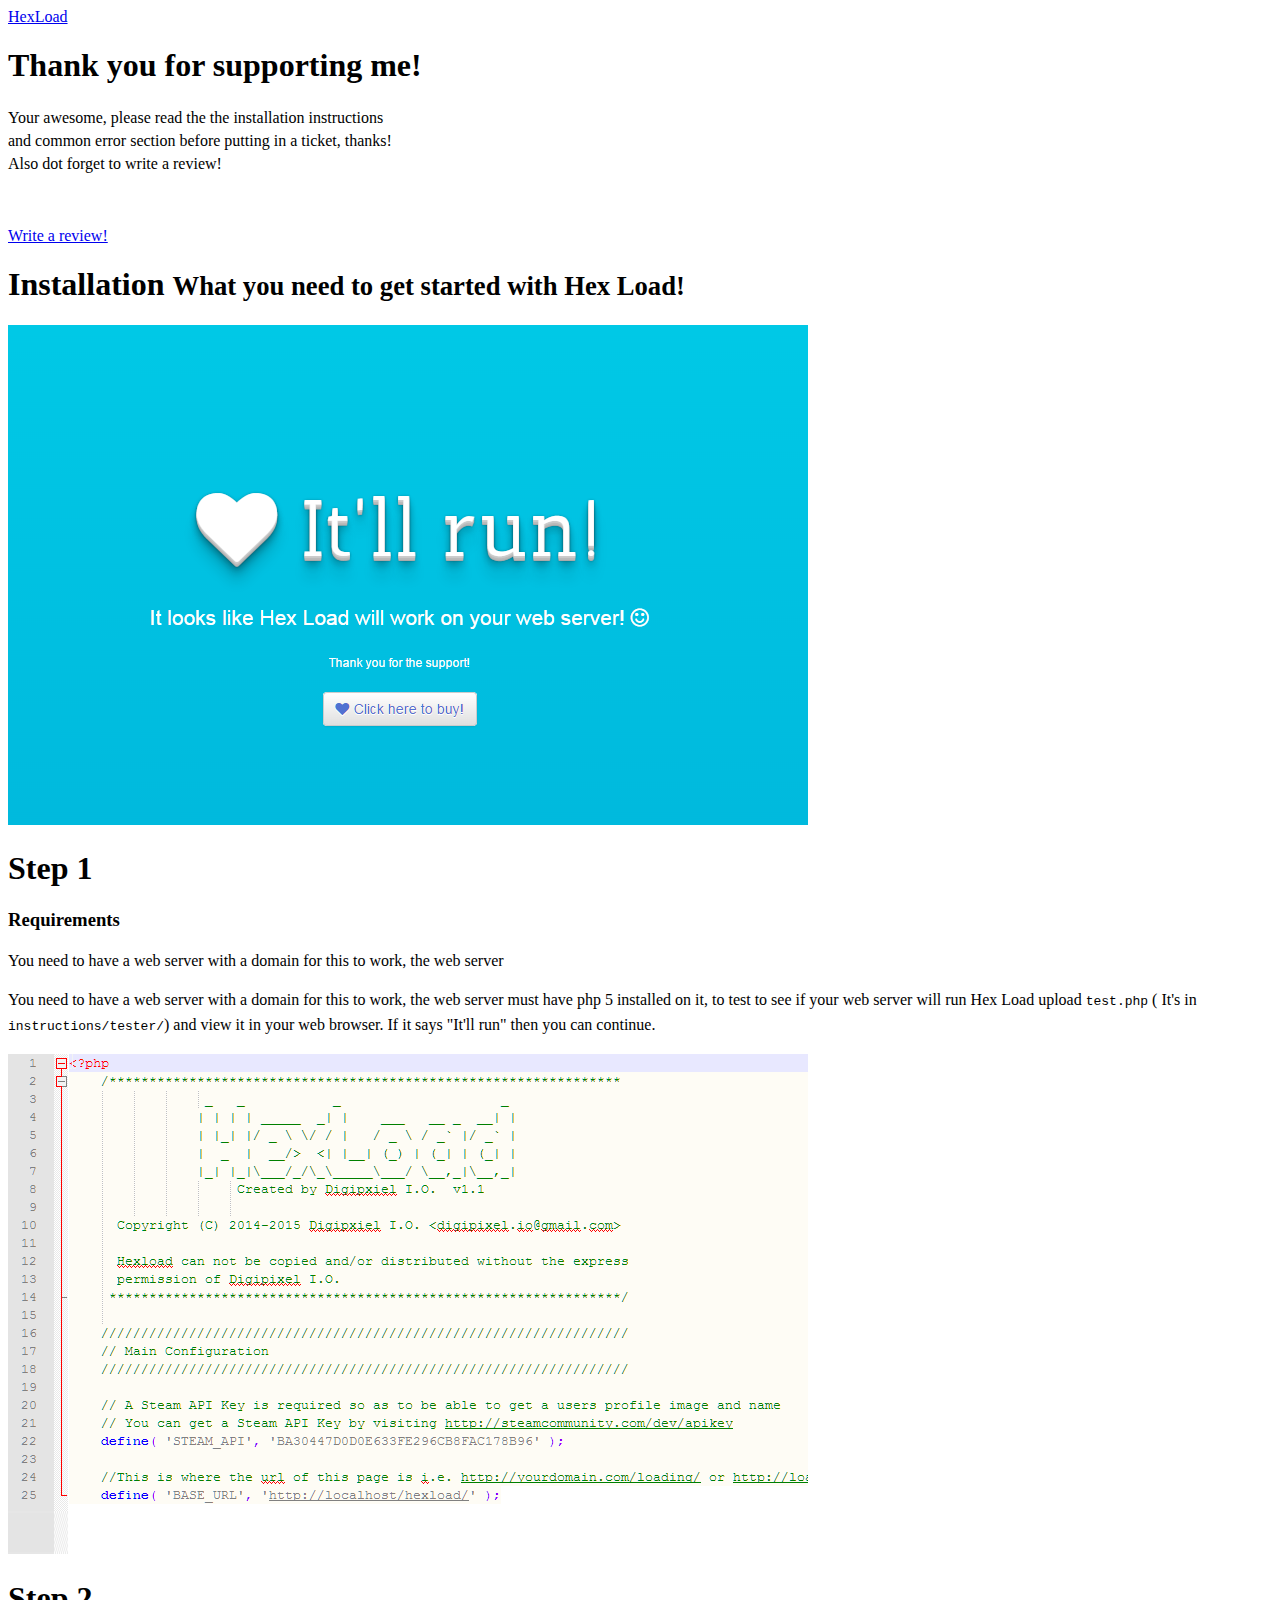
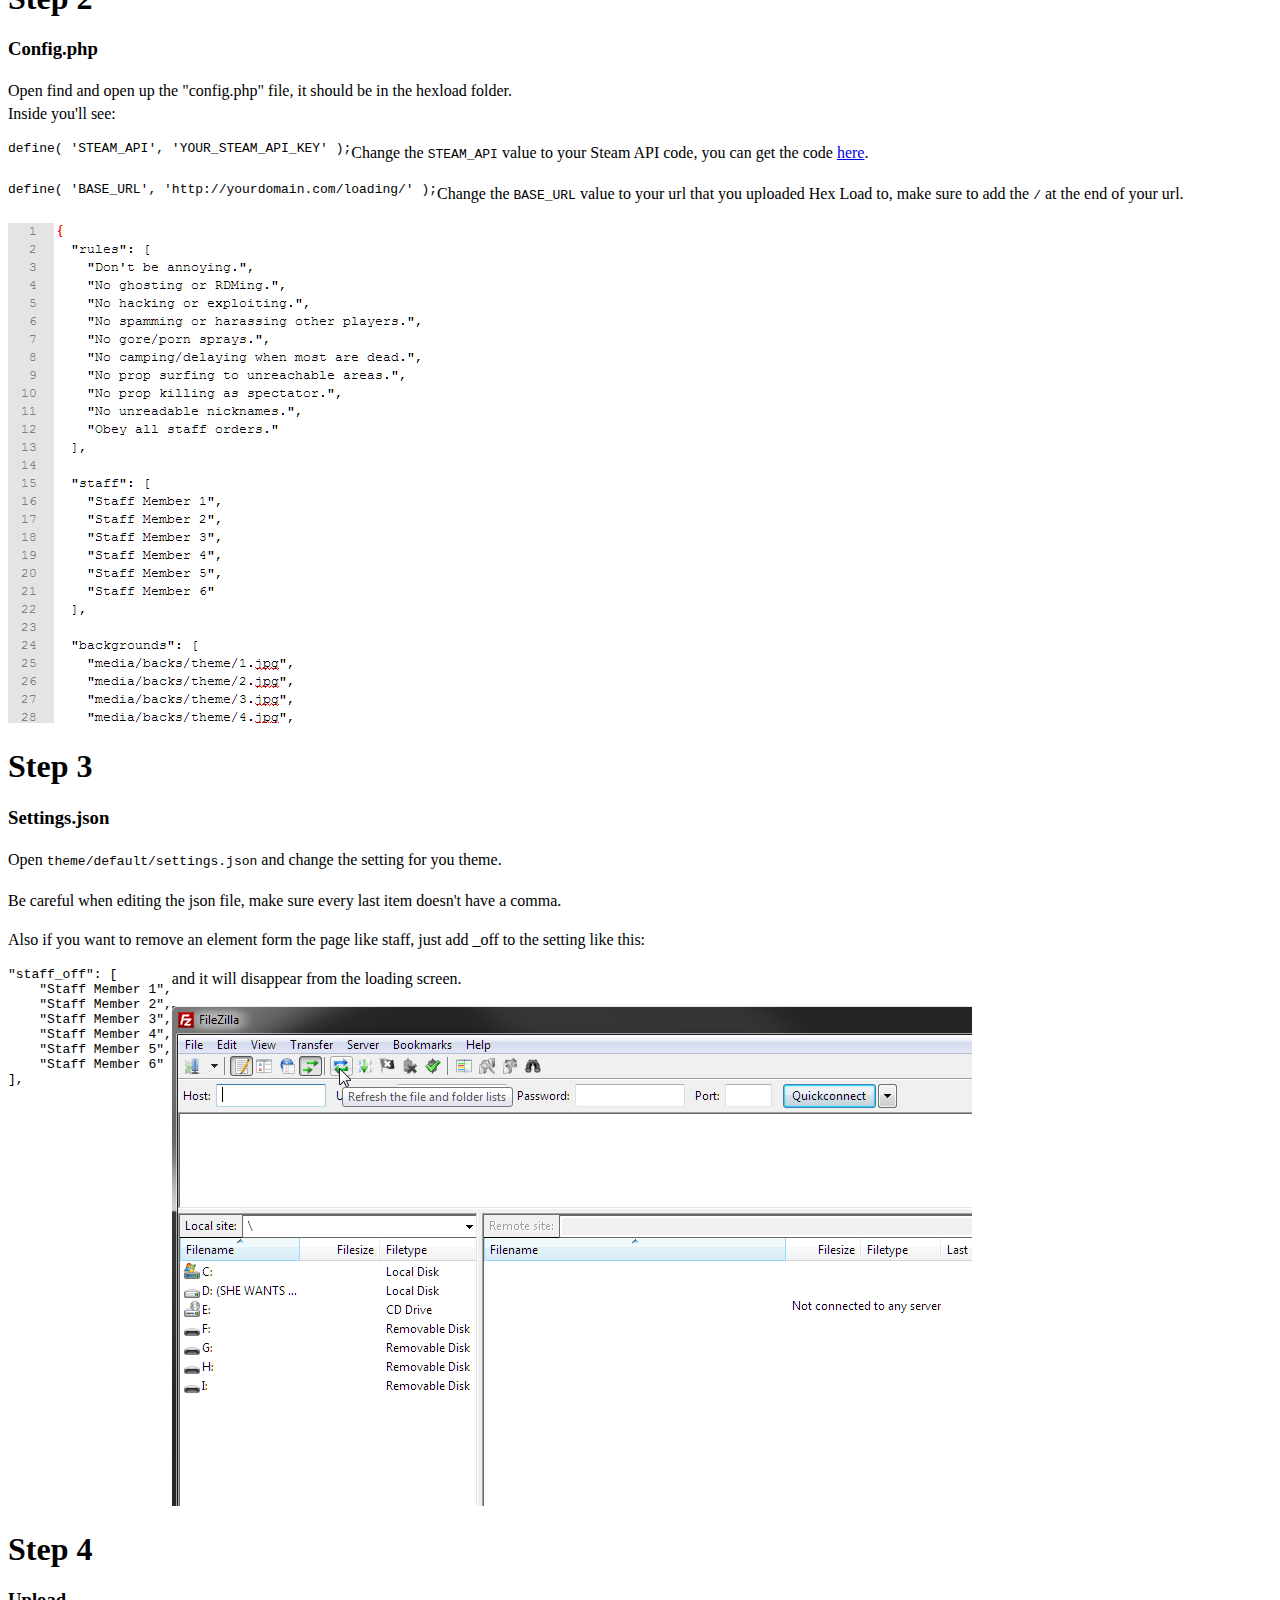
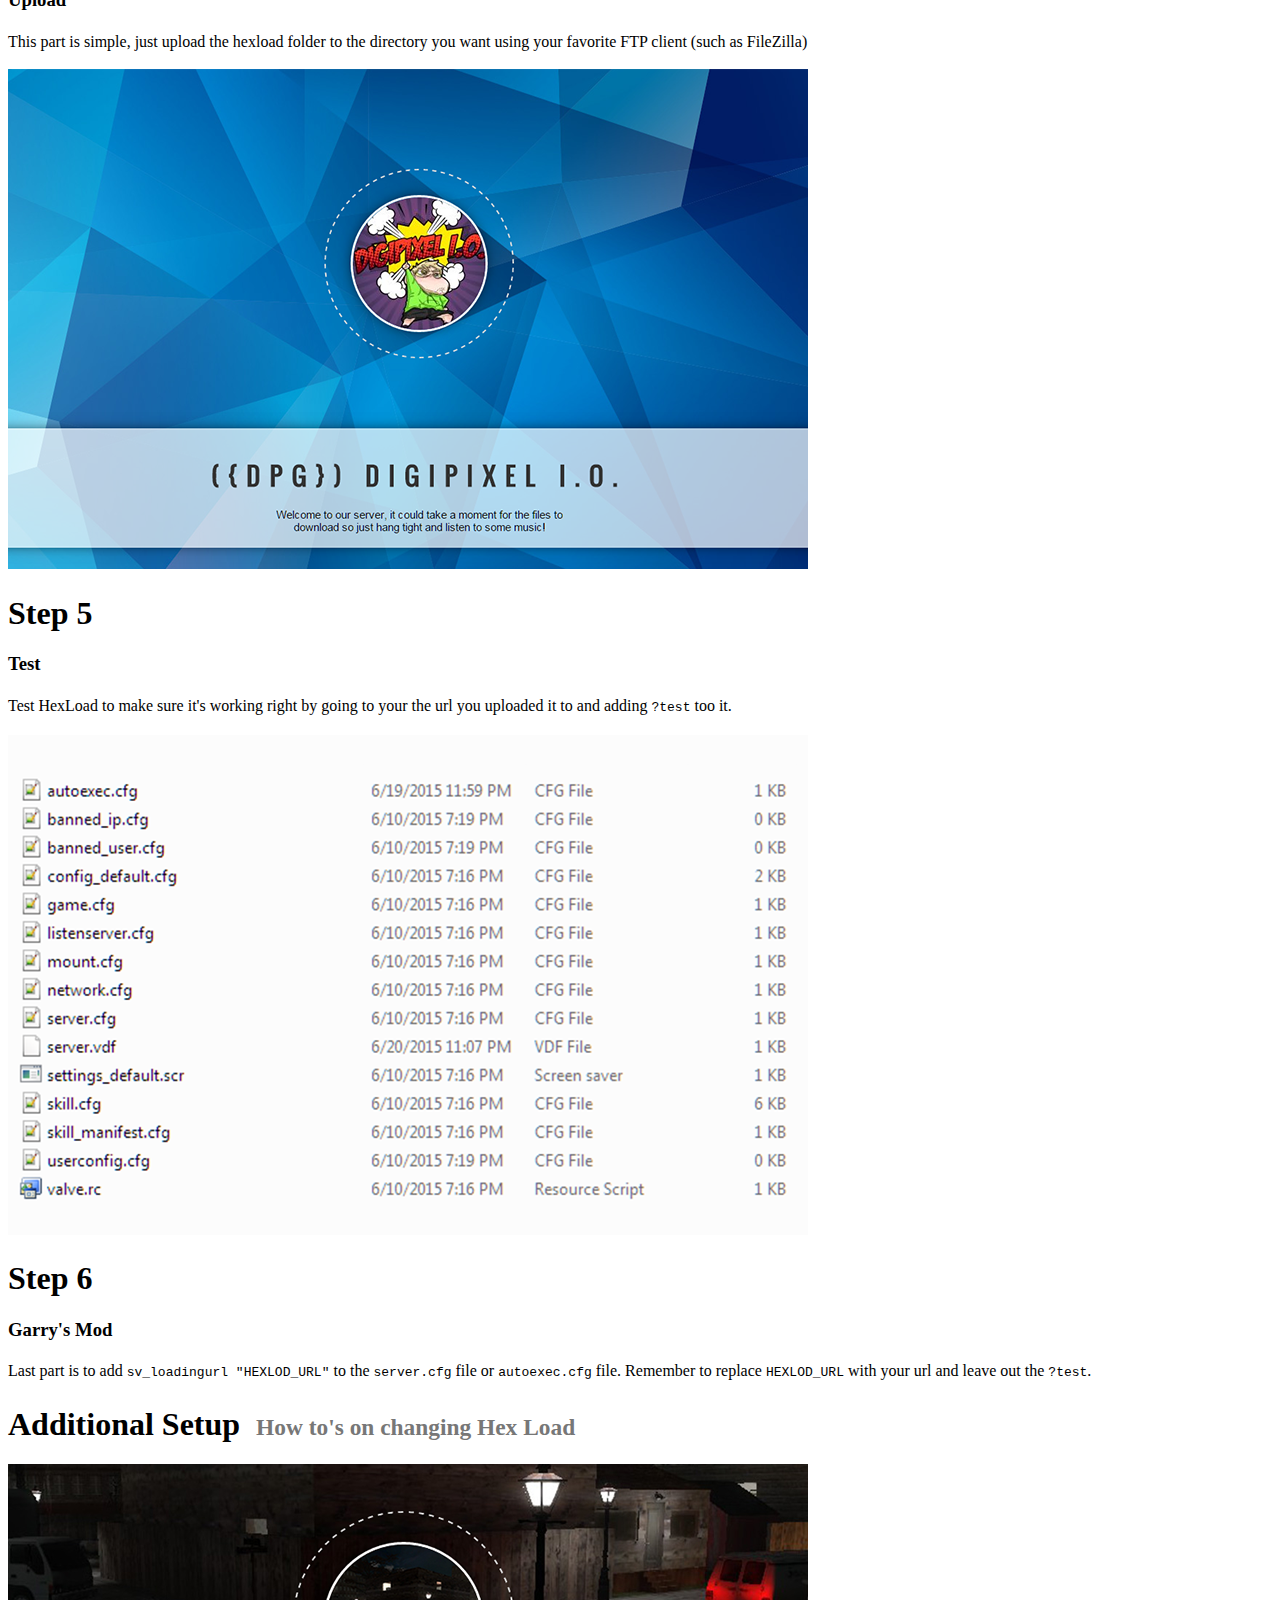
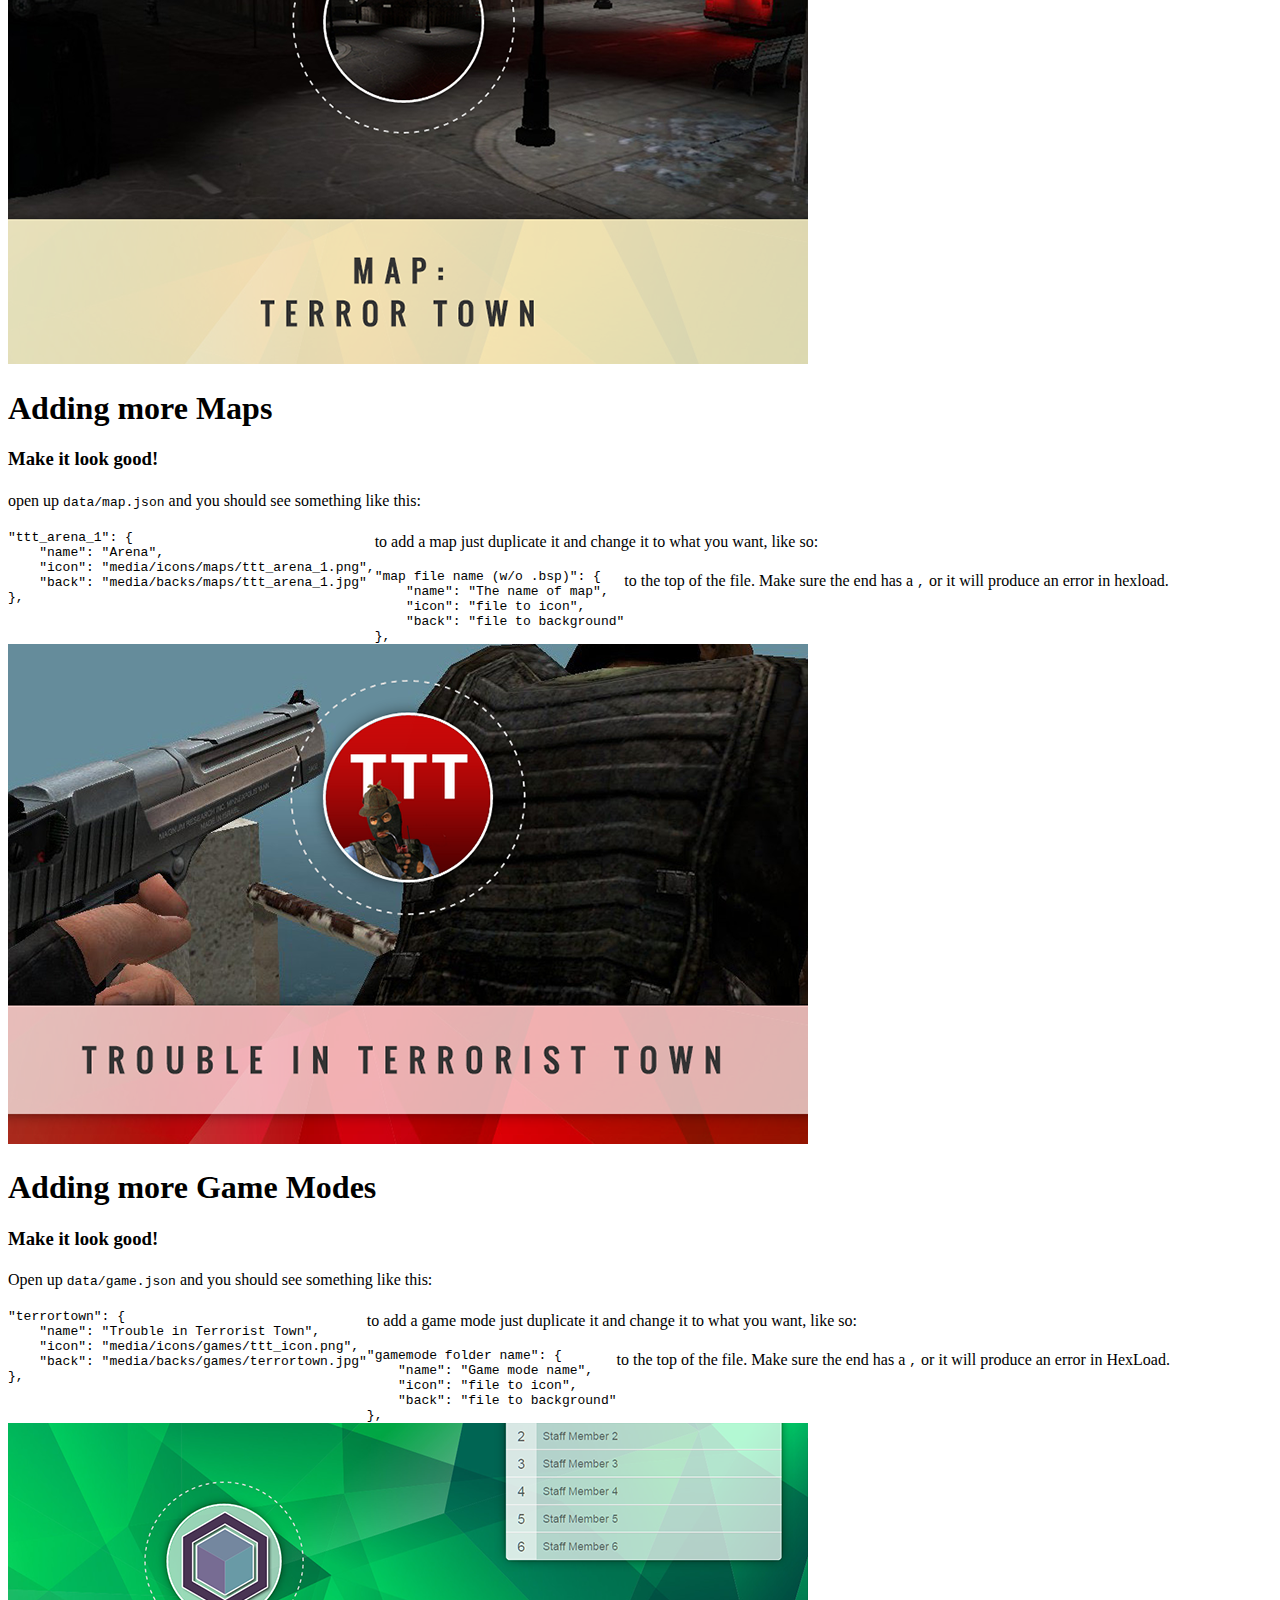
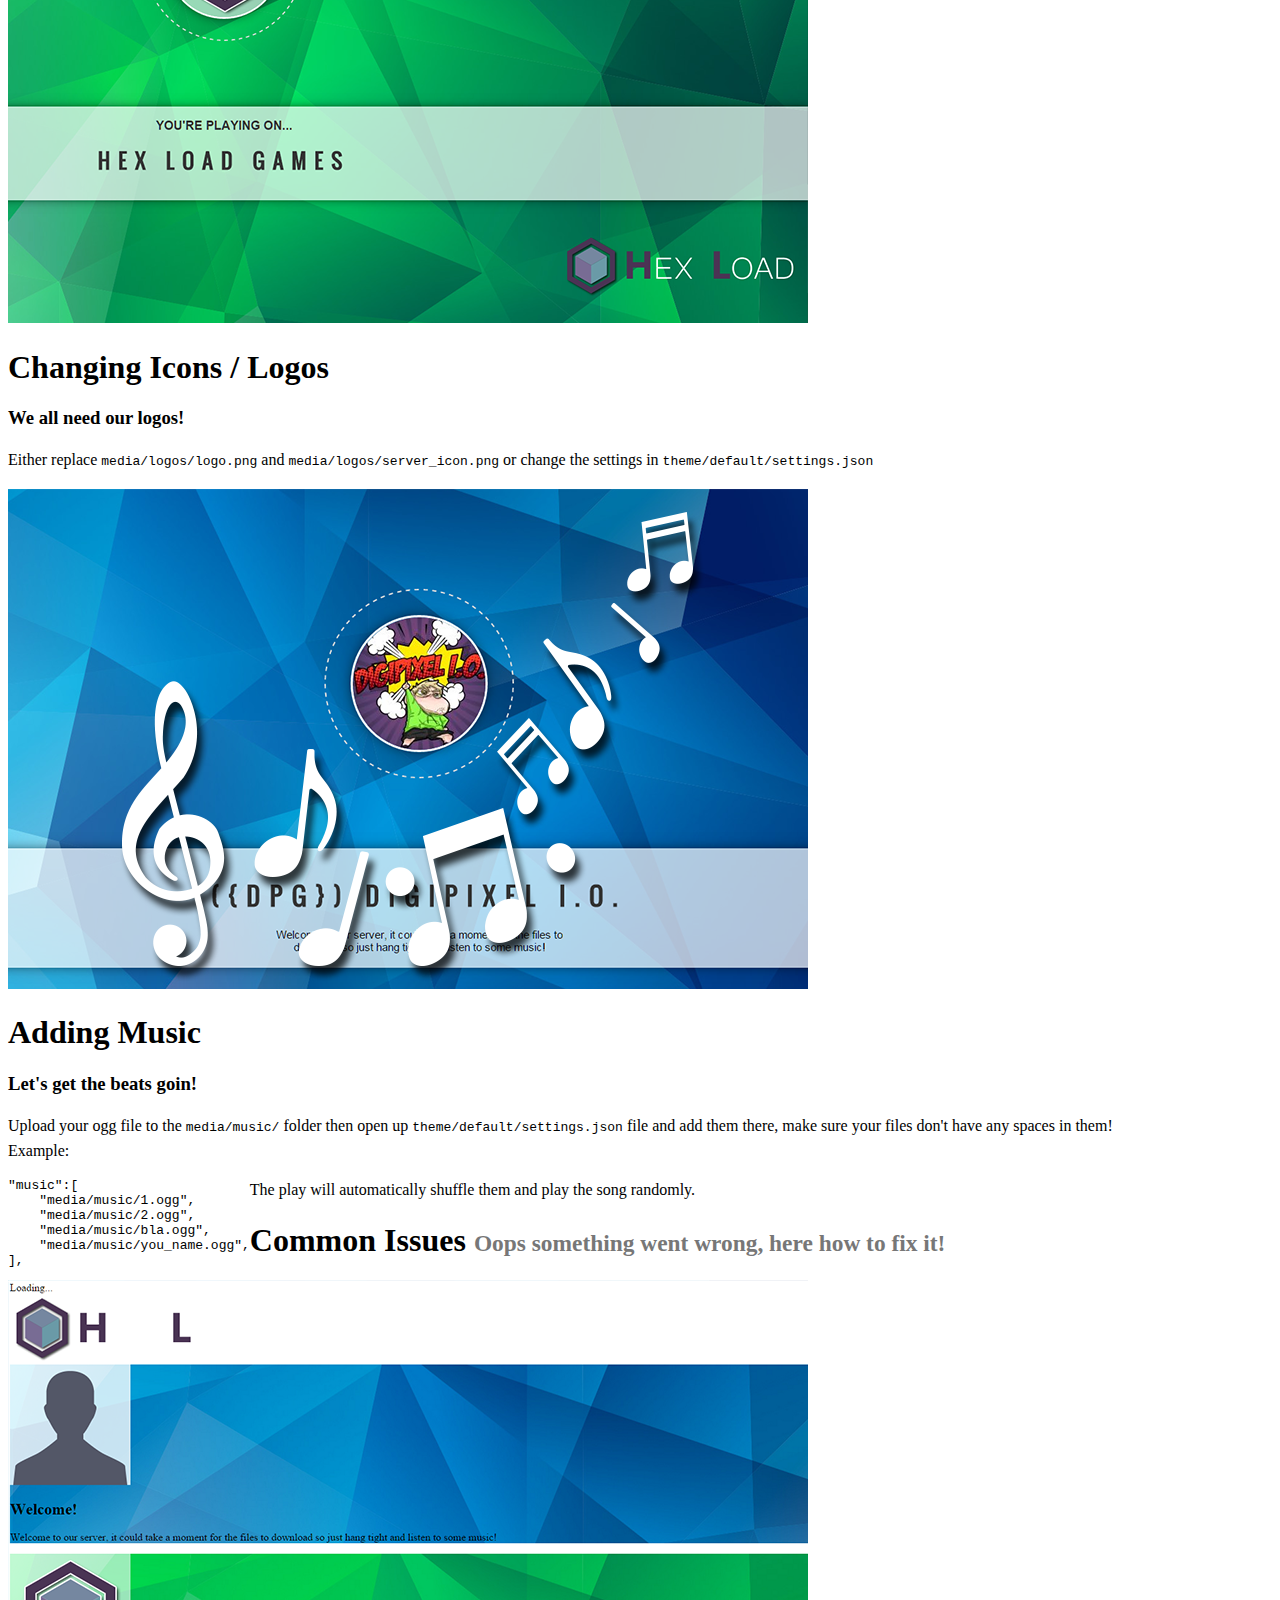
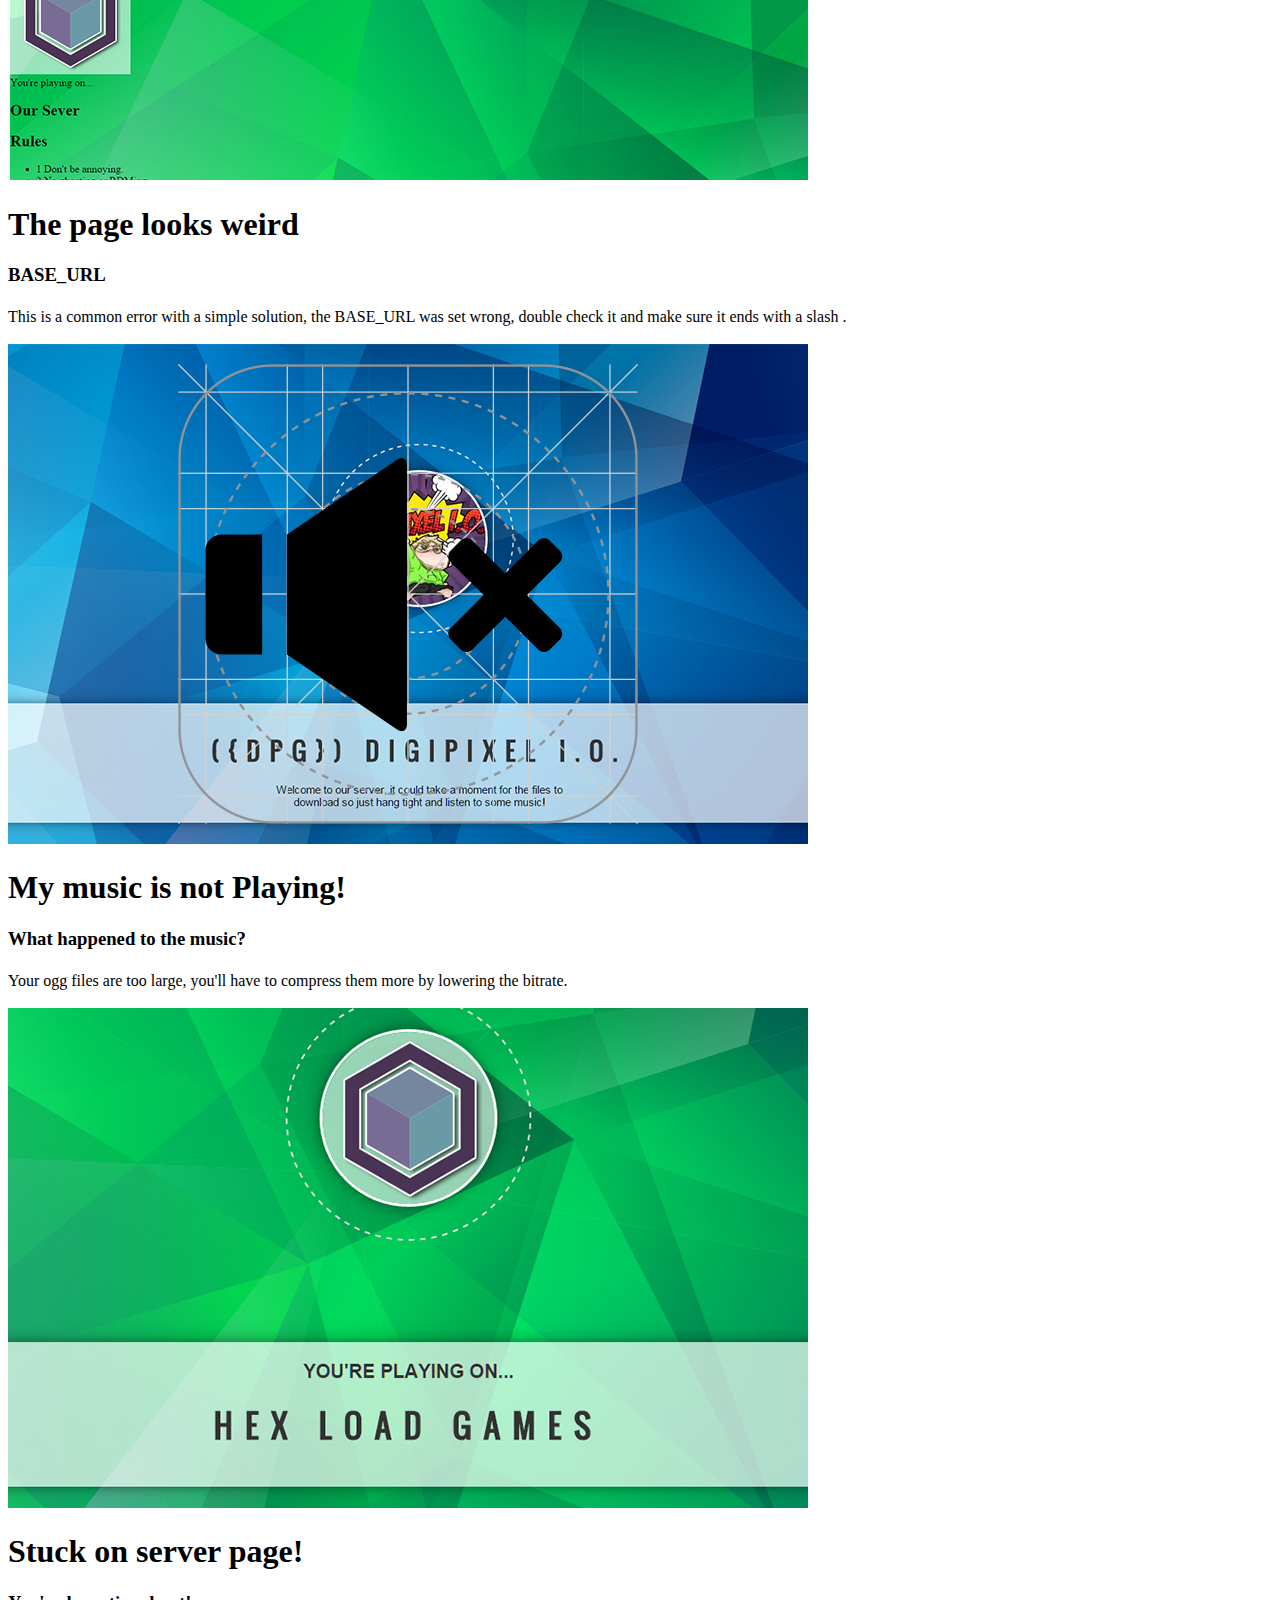
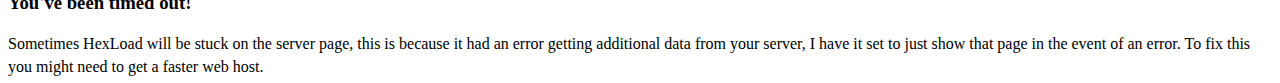
<file: RichesRPLoadingScreen/instructions/index.html>
<!DOCTYPE html>
<html>
    
    <head>
        <meta charset="utf-8">
        <meta name="viewport" content="width=device-width, initial-scale=1">
        <script type="text/javascript" src="http://cdnjs.cloudflare.com/ajax/libs/jquery/2.0.3/jquery.min.js"></script>
        <script type="text/javascript" src="http://netdna.bootstrapcdn.com/bootstrap/3.3.4/js/bootstrap.min.js"></script>
        <link href="http://cdnjs.cloudflare.com/ajax/libs/font-awesome/4.3.0/css/font-awesome.min.css" rel="stylesheet" type="text/css">
        <link href="http://pingendo.github.io/pingendo-bootstrap/themes/default/bootstrap.css" rel="stylesheet" type="text/css">
        <title>Hex Load Help</title>
    </head>
    <style>
        pre code { float: left; }
        p { line-height: 23px;}
    </style>
    <body>
        <div class="cover">
            <div class="navbar">
                <div class="container">
                    <div class="navbar-header">
                        <a class="navbar-brand" href="https://scriptfodder.com/scripts/view/1361"><span>HexLoad</span></a>
                    </div>
                </div>
            </div>
            <div class="cover-image" style="background-image: url(assets/back.jpg);"></div>
            <div class="container">
                <div class="row">
                    <div class="col-md-12 text-center">
                        <h1 class="text-inverse">Thank you for supporting me!</h1>
                        <p class="text-inverse">Your awesome, please read the the installation instructions <br>and common error section before putting in a ticket, thanks! <br> Also dot forget to write a review!</p>
                        <br>
                        <br>
                        <a href="https://scriptfodder.com/scripts/view/1361/reviews/" class="btn btn-lg btn-primary">Write a review!</a>
                    </div>
                </div>
            </div>
        </div>
        <div class="col-md-12">
            <div class="page-header">
                <h1>Installation
                    <small>What you need to get started with Hex Load!</small>
                </h1>
            </div>
            <div class="section">
                <div class="container">
                    <div class="row">
                        <div class="col-md-6">
                            <img src="assets/requirements.png" class="img-responsive">
                        </div>
                        <div class="col-md-6">
                            <h1>Step 1</h1>
                            <h3>Requirements</h3>
                            <p>You need to have a web server with a domain for this to work, the web server
                            <p>You need to have a web server with a domain for this to work, the web server
                                must have php 5 installed on it, to test to see if your web server will
                                run Hex Load upload <code>test.php</code> ( It's in <code>instructions/tester/</code>) and
                                view it in your web browser. If it says "It'll run" then you can continue.</p>
                        </div>
                    </div>
                </div>
            </div>
            <div class="section">
                <div class="container">
                    <div class="row">
                        <div class="col-md-6">
                            <img src="assets/config.png" class="img-responsive">
                        </div>
                        <div class="col-md-6">
                            <h1>Step 2</h1>
                            <h3>Config.php</h3>
                            <p>Open find and open up the "config.php" file, it should be in the hexload folder. <br>Inside you'll see:</p>
                            <pre><code>define( 'STEAM_API', 'YOUR_STEAM_API_KEY' );</code></pre>
                            <p>Change the <code>STEAM_API</code> value to your Steam API code, you can get the code
                                <a href="http://steamcommunity.com/dev/apikey" >here</a>.</p>
                            <pre><code>define( 'BASE_URL', 'http://yourdomain.com/loading/' );</code></pre>
                            <p>Change the <code>BASE_URL</code> value to your url that you uploaded Hex Load to, make sure to
                                add the <code>/</code> at the end of your url.</p>

                        </div>
                    </div>
                </div>
            </div>
            <div class="section">
                <div class="container">
                    <div class="row">
                        <div class="col-md-6">
                            <img src="assets/settings.png" class="img-responsive">
                        </div>
                        <div class="col-md-6">
                            <h1>Step 3</h1>
                            <h3>Settings.json</h3>
                            <p>Open <code>theme/default/settings.json</code> and change the setting for you theme.</p>
                            <p>Be careful when editing the json file, make sure every last item doesn't have a comma.</p>
                            <p>Also if you want to remove an element form the page like staff, just add _off to the setting like this:</p>
<pre><code>"staff_off": [
    "Staff Member 1",
    "Staff Member 2",
    "Staff Member 3",
    "Staff Member 4",
    "Staff Member 5",
    "Staff Member 6"
],</code></pre>
                            <p>and it will disappear from the loading screen.</p>

                        </div>
                    </div>
                </div>
            </div>
            <div class="section">
                <div class="container">
                    <div class="row">
                        <div class="col-md-6">
                            <img src="assets/upload.png" class="img-responsive">
                        </div>
                        <div class="col-md-6">
                            <h1>Step 4</h1>
                            <h3>Upload</h3>
                            <p>This part is simple, just upload the hexload folder to the directory you want using your favorite FTP client (such as FileZilla)</p>
                        </div>
                    </div>
                </div>
            </div>
            <div class="section">
                <div class="container">
                    <div class="row">
                        <div class="col-md-6">
                            <img src="assets/test.png" class="img-responsive">
                        </div>
                        <div class="col-md-6">
                            <h1>Step 5</h1>
                            <h3>Test</h3>
                            <p>Test HexLoad to make sure it's working right by going to your the url you uploaded it to and adding <code>?test</code> too it. </p>
                        </div>
                    </div>
                </div>
            </div>
            <div class="section">
                <div class="container">
                    <div class="row">
                        <div class="col-md-6">
                            <img src="assets/gmod.png" class="img-responsive">
                        </div>
                        <div class="col-md-6">
                            <h1>Step 6</h1>
                            <h3>Garry's Mod</h3>
                            <p>Last part is to add <code>sv_loadingurl "HEXLOD_URL"</code> to the <code>server.cfg</code> file or
                                <code>autoexec.cfg</code> file. Remember to replace <code>HEXLOD_URL</code>
                                with your url and leave out the <code>?test</code>. </p>
                        </div>
                    </div>
                </div>
            </div>
        </div>
        <div class="col-md-12">
            <div class="page-header">
                <h1>Additional Setup&nbsp;
                    <font color="#777777">
                        <span style="font-size: 23.3999996185303px; line-height: 23.3999996185303px;">How to's on changing Hex Load</span>
                    </font>
                </h1>
            </div>
            <div class="section">
                <div class="container">
                    <div class="row">
                        <div class="col-md-6">
                            <img src="assets/maps.png" class="img-responsive">
                        </div>
                        <div class="col-md-6">
                            <h1>Adding more Maps</h1>
                            <h3>Make it look good!</h3>
                            <p>open up <code>data/map.json</code> and you should see something like this:</p>
<pre><code>"ttt_arena_1": {
    "name": "Arena",
    "icon": "media/icons/maps/ttt_arena_1.png",
    "back": "media/backs/maps/ttt_arena_1.jpg"
},</code></pre>
                            <p>to add a map just duplicate it and change it to what you want, like so:</p>
<pre><code>"map file name (w/o .bsp)": {
    "name": "The name of map",
    "icon": "file to icon",
    "back": "file to background"
},</code></pre>
                            <p>to the top of the file. Make sure the end has a <code>,</code> or it will produce an error in hexload.</p>
                        </div>
                    </div>
                </div>
            </div>
            <div class="section">
                <div class="container">
                    <div class="row">
                        <div class="col-md-6">
                            <img src="assets/gamemode.png" class="img-responsive">
                        </div>
                        <div class="col-md-6">
                            <h1>Adding more Game Modes</h1>
                            <h3>Make it look good!</h3>
                            <p>Open up <code>data/game.json</code> and you should see something like this:</p>
<pre><code>"terrortown": {
    "name": "Trouble in Terrorist Town",
    "icon": "media/icons/games/ttt_icon.png",
    "back": "media/backs/games/terrortown.jpg"
},</code></pre>
                            <p>to add a game mode just duplicate it and change it to what you want, like so:</p>
<pre><code>"gamemode folder name": {
    "name": "Game mode name",
    "icon": "file to icon",
    "back": "file to background"
},</code></pre>
                            <p>to the top of the file. Make sure the end has a <code>,</code> or it will produce an error in HexLoad.</p>
                    </div>
                </div>
            </div>
            <div class="section">
                <div class="container">
                    <div class="row">
                        <div class="col-md-6">
                            <img src="assets/icons.png" class="img-responsive">
                        </div>
                        <div class="col-md-6">
                            <h1>Changing Icons / Logos</h1>
                            <h3>We all need our logos!</h3>
                            <p>Either replace <code>media/logos/logo.png</code> and <code>media/logos/server_icon.png</code> or change the settings in
                                <code>theme/default/settings.json</code></p>
                        </div>
                    </div>
                </div>
            </div>
            <div class="section">
                <div class="container">
                    <div class="row">
                        <div class="col-md-6">
                            <img src="assets/music.png" class="img-responsive">
                        </div>
                        <div class="col-md-6">
                            <h1>Adding Music</h1>
                            <h3>Let's get the beats goin!</h3>
                            <p>Upload your ogg file to the <code>media/music/</code> folder then open up <code>theme/default/settings.json</code>
                                file and add them there, make sure your files don't have any spaces in them!<br> Example:</p>
<pre><code>"music":[
    "media/music/1.ogg",
    "media/music/2.ogg",
    "media/music/bla.ogg",
    "media/music/you_name.ogg",
],</code></pre>
                            <p>The play will automatically shuffle them and play the song randomly.</p>
                        </div>
                    </div>
                </div>
            </div>
        </div>
        <div class="col-md-12">
            <div class="page-header">
                <h1>Common Issues
                    <font color="#777777">
                        <span style="font-size: 23.3999996185303px; line-height: 23.3999996185303px;">Oops something went wrong, here how to fix it!</span>
                    </font>
                </h1>
            </div>
            <div class="section">
                <div class="container">
                    <div class="row">
                        <div class="col-md-6">
                            <img src="assets/base_url.png"
                            class="img-responsive">
                        </div>
                        <div class="col-md-6">
                            <h1>The page looks weird</h1>
                            <h3>BASE_URL</h3>
                            <p>This is a common error with a simple solution, the BASE_URL was set wrong, double check it and make sure it ends with a slash .</p>
                        </div>
                    </div>
                </div>
            </div>
            <div class="section">
                <div class="container">
                    <div class="row">
                        <div class="col-md-6">
                            <img src="assets/no_music.png" class="img-responsive">
                        </div>
                        <div class="col-md-6">
                            <h1>My music is not Playing!</h1>
                            <h3>What happened to the music?</h3>
                            <p>Your ogg files are too large, you'll have to compress them more by lowering the bitrate.</p>
                        </div>
                    </div>
                </div>
            </div>
            <div class="section">
                <div class="container">
                    <div class="row">
                        <div class="col-md-6">
                            <img src="assets/server.png" class="img-responsive">
                        </div>
                        <div class="col-md-6">
                            <h1>Stuck on server page!</h1>
                            <h3>You've been timed out!</h3>
                            <p>Sometimes HexLoad will be stuck on the server page, this is because it had an error getting additional data from your server,
                                I have it set to just show that page in the event of an error. To fix this you might need to get a faster web host.</p>
                        </div>
                    </div>
                </div>
            </div>
        </div>
    </body>

</html>
</file>
